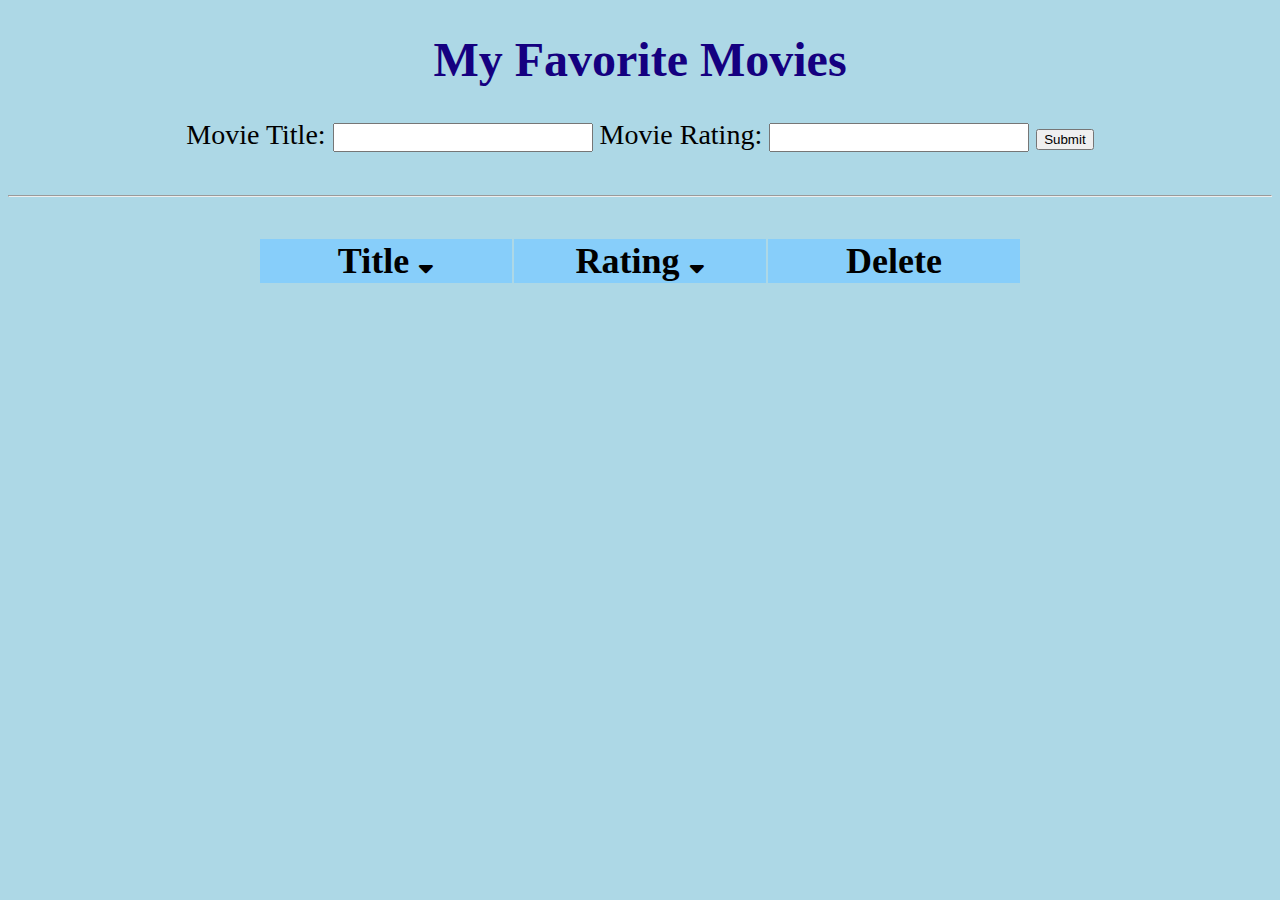
<file: movies.html>
<!DOCTYPE html>
<html lang="en">
  <head>
    <meta charset="UTF-8" />
    <meta name="viewport" content="width=device-width, initial-scale=1.0" />
    <title>Favorite Movies</title>
    <link rel="stylesheet" href="movies.css" />
    <!-- allows the use of the sort up and down arrows on the table -->
    <link rel="stylesheet" href="https://cdnjs.cloudflare.com/ajax/libs/font-awesome/5.8.2/css/all.css"> 
    
  </head>
  <body>
    <h1>My Favorite Movies</h1>
    
    <form id="newMovieForm">
      <div class="formGroup">
        <label for="movieTitle">Movie Title:
        <input type="text" id="title">

        <label for="movieRating">Movie Rating:
        <input type="number" id="rating" />

        <button type="submit" id="submit">Submit</button>
      </div>
    </form>

    <br />
    <hr />
    <!-- Creates the table that will hold the movie titles, ratings, and an optional delete button -->
    <table class="table">
      <thead>
        <tr>
          <th>Title <i id="title" class="fas fa-sort-down"></i></th>
          <th>Rating <i id="rating" class="fas fa-sort-down"></i></th>
          <th>Delete </tr>
        </tr>
      </thead>
      <tbody id="movieTableBody"></tbody>
    </table>
    
    <script src="https://code.jquery.com/jquery-3.7.1.min.js"
      integrity="sha256-/JqT3SQfawRcv/BIHPThkBvs0OEvtFFmqPF/lYI/Cxo="
      crossorigin="anonymous"></script>
    <script src="movies.js"></script>
  </body>
</html>
</file>
<file: movies.css>
h1 {
    text-align: center;
    font-size: 3em;
    color: rgb(21, 0, 128);
}

th {
    font-size: 36px;
    column-width: 250px;
    background-color: lightskyblue
}

body {
    background-color: lightblue;
    text-align: center;
}

tr {
    background-color: white;
    font-size: 22px;
}

.table {
    margin: 40px auto;    
}

.formGroup {
    height: 50px;
    font-size: 28px;
}

#rating, #title {
    font-size: .7em;
}
</file>
